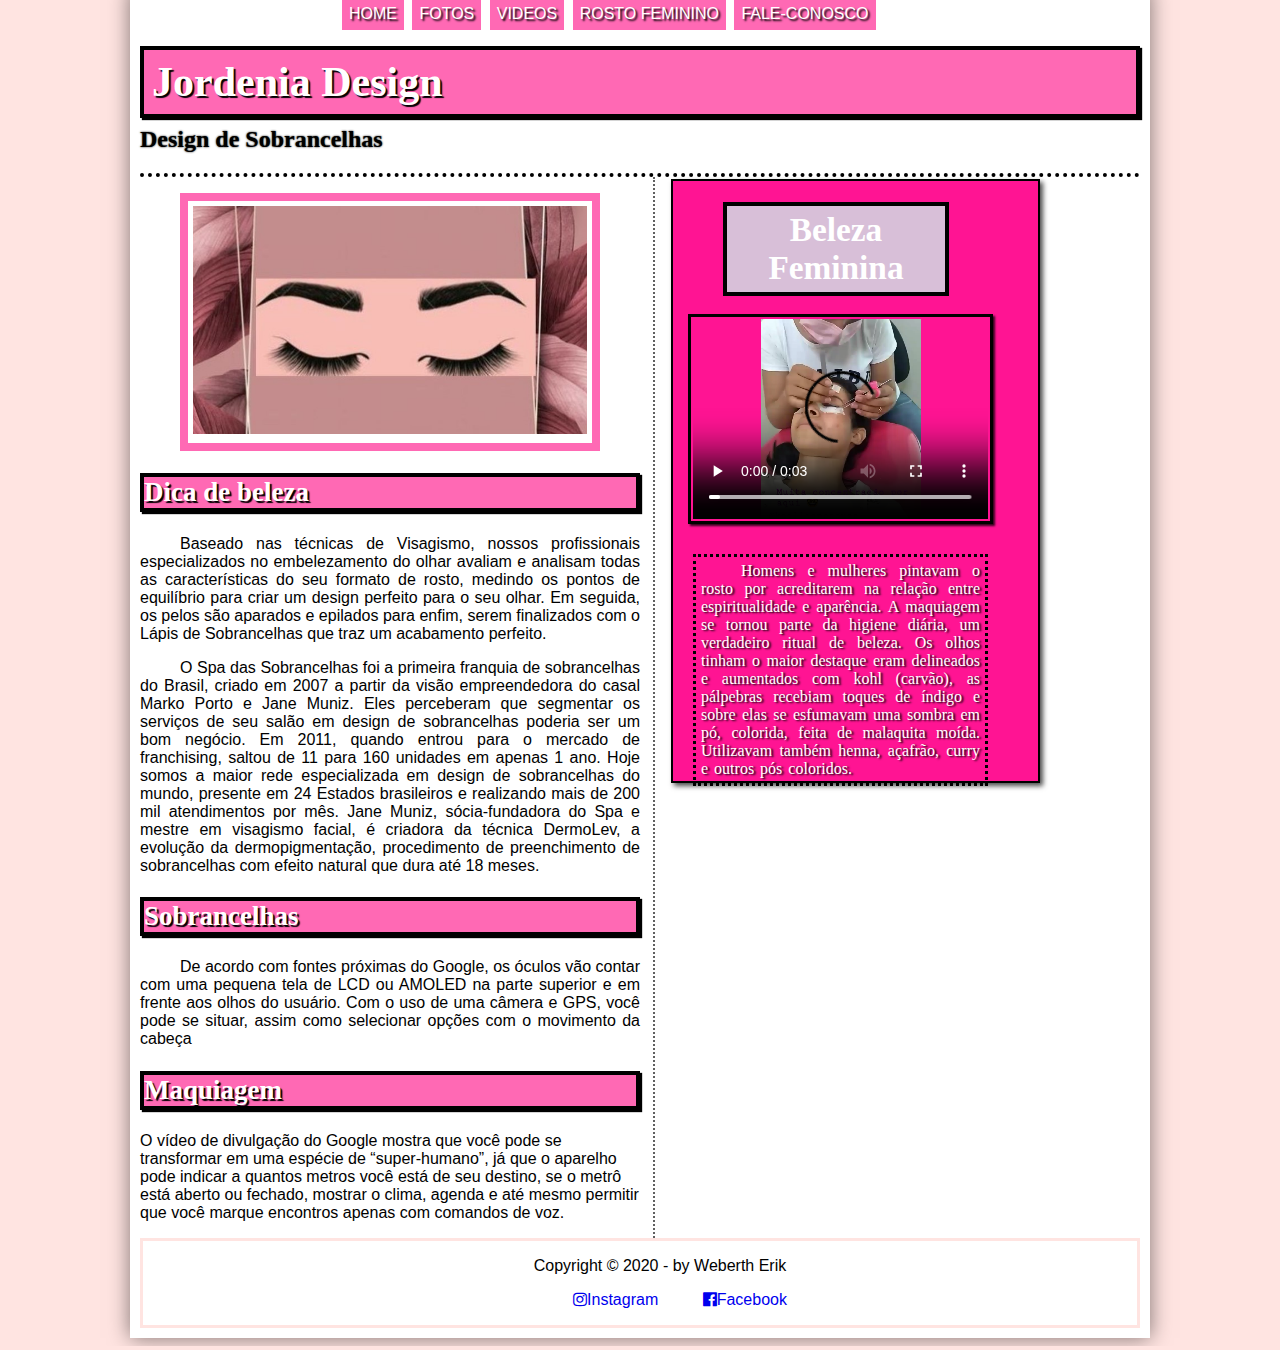
<file: index.html>
<!DOCTYPE html>
<html>
<head>
	<title>Virtuosa</title>
	<meta charset="utf-8">
	<link rel="stylesheet" type="text/css" href="_css/estilo.css">
	<link rel="stylesheet" href="https://cdnjs.cloudflare.com/ajax/libs/font-awesome/4.7.0/css/font-awesome.min.css">
</head>
<body>
<div id="interface">
<header id="cabecalho">
	<hgroup>
		<h1 class="titulo-pagina">Jordenia Design</h1>
		<h2>Design de Sobrancelhas</h2>
	</hgroup>
<nav id="menu">
	<ul>
		<li><a href="index.html">Home</a></li>
		<li><a href="fotos.html">Fotos</a></li>
		<li>Videos</li>
		<li><a href="regioes-face.html">Rosto Feminino</a></li>
		<li>Fale-conosco</li>
	</ul>
</nav>
</header>
<section id="conteudo-principal">
<figure class="foto-legenda">
	<img src="_imagens/belezac.jpeg">
	<figcaption>
		<h3>Jordenia Sirqueira</h3>
		<p>Design de Sobrancelhas</p>
	</figcaption>
</figure>
<h2>Dica de beleza</h2>
<p>Baseado nas técnicas de Visagismo, nossos profissionais especializados no embelezamento do olhar avaliam e analisam todas as características do seu formato de rosto, medindo os pontos de equilíbrio para criar um design perfeito para o seu olhar. Em seguida, os pelos são aparados e epilados para enfim, serem finalizados com o Lápis de Sobrancelhas que traz um acabamento perfeito.</p>
<p>O Spa das Sobrancelhas foi a primeira franquia de sobrancelhas do Brasil, criado em 2007 a partir da visão empreendedora do casal Marko Porto e Jane Muniz. Eles perceberam que segmentar os serviços de seu salão em design de sobrancelhas poderia ser um bom negócio. Em 2011, quando entrou para o mercado de franchising, saltou de 11 para 160 unidades em apenas 1 ano. Hoje somos a maior rede especializada em design de sobrancelhas do mundo, presente em 24 Estados brasileiros e realizando mais de 200 mil atendimentos por mês. Jane Muniz, sócia-fundadora do Spa e mestre em visagismo facial, é criadora da técnica DermoLev, a evolução da dermopigmentação, procedimento de preenchimento de sobrancelhas com efeito natural que dura até 18 meses.</p>

<h2>Sobrancelhas</h2>
<p>De acordo com fontes próximas do Google, os óculos vão contar com uma pequena tela de LCD ou AMOLED na parte superior e em frente aos olhos do usuário. Com o uso de uma câmera e GPS, você pode se situar, assim como selecionar opções com o movimento da cabeça</p>
<h2>Maquiagem</h2>
O vídeo de divulgação do Google mostra que você pode se transformar em uma espécie de “super-<wbrh/>humano”, já que o aparelho pode indicar a quantos metros você está de seu destino, se o metrô está aberto ou fechado, mostrar o clima, agenda e até mesmo permitir que você marque encontros apenas com comandos de voz.</p>

</section>
<aside id="conteudo-lateral">
<h2>Beleza Feminina</h2>
<video controls>
	<source src="_videos/video-jo.mp4" type="video/mp4">
</video>
<p>Homens e mulheres pintavam o rosto por acreditarem na relação entre espiritualidade e aparência. A maquiagem se tornou parte da higiene diária, um verdadeiro ritual de beleza. Os olhos tinham o maior destaque eram delineados e aumentados com kohl (carvão), as pálpebras recebiam toques de índigo e sobre elas se esfumavam uma sombra em pó, colorida, feita de malaquita moída. Utilizavam também henna, açafrão, curry e outros pós coloridos.</p>
</aside>
<footer id="rodape">
	<p>Copyright &copy; 2020 - by Weberth Erik</p>
	<p><a href="https://web.facebook.com/jordenia.sirqueira?_rdc=10&_rdr" target="_blank"><i class="fa fa-instagram"></i>Instagram</a> 
	<a href="https://web.facebook.com/jordenia.sirqueira?_rdc=10&_rdr" target="_blank"><i class="fa fa-facebook-official"></i>Facebook</a></p>
</footer>
</div>
</body>
</html>
</file>
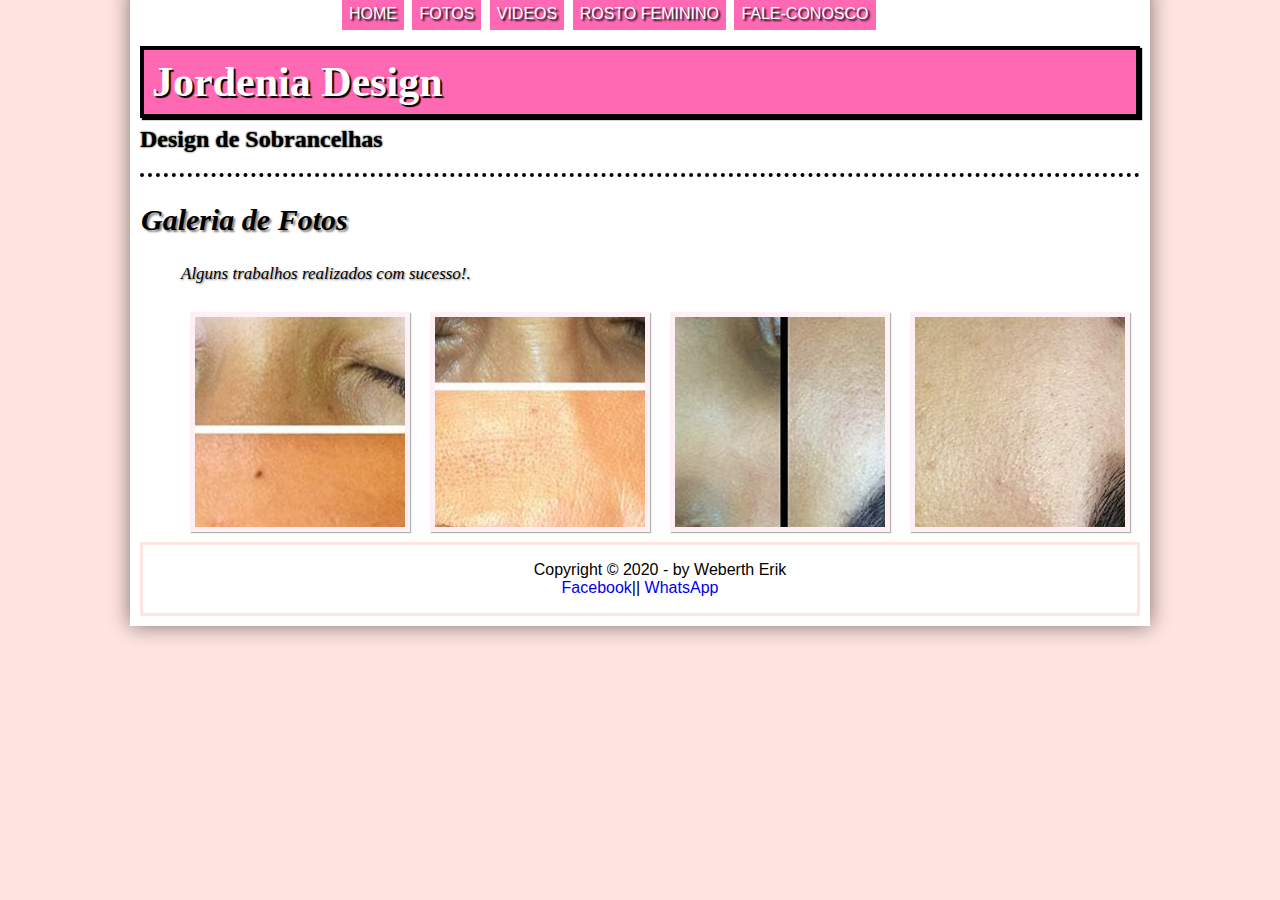
<file: fotos.html>
<!DOCTYPE html>
<html>
<head>
	<title>Design de Sobrancelhas</title>
	<meta charset="utf-8">
	<link rel="stylesheet" type="text/css" href="_css/estilo.css">
	<link rel="stylesheet" type="text/css" href="_css/fotos.css">
</head>
<body>
<div id="interface">
<header id="cabecalho">
	<hgroup>
		<h1 class="titulo-pagina">Jordenia Design</h1>
		<h2>Design de Sobrancelhas</h2>
	</hgroup>
<nav id="menu">
	<ul>
		<li><a href="index.html">Home</a></li>
		<li><a href="fotos.html">Fotos</a></li>
		<li>Videos</li>
		<li><a href="regioes-face.html">Rosto Feminino</a></li>
		<li>Fale-conosco</li>
		</ul>
</nav>
</header>
	<header id="texto-album">
		<h2>Galeria de Fotos</h2>
		<p>Alguns trabalhos realizados com sucesso!.</p>
	</header>
	<ul id="album-fotos">
		<li id="foto01"><span>Design Masculino</span></li>
		<li id="foto02"><span>Desing Feminino</span></li>
		<li id="foto03"><span>Cliente</span></li>
		<li id="foto04"><span>Pra finalizar</span></li>
	</ul>
	<footer id="rodape">
	<p>Copyright &copy; 2020 - by Weberth Erik<br/>
<a href="https://web.facebook.com/jordenia.sirqueira?_rdc=10&_rdr" target="_blank">Facebook</a>|| <a href="http://twitter.com/cursosemvideo" target="_blank">WhatsApp</a></p>
</footer>
</div>
</body>
</html>
</file>
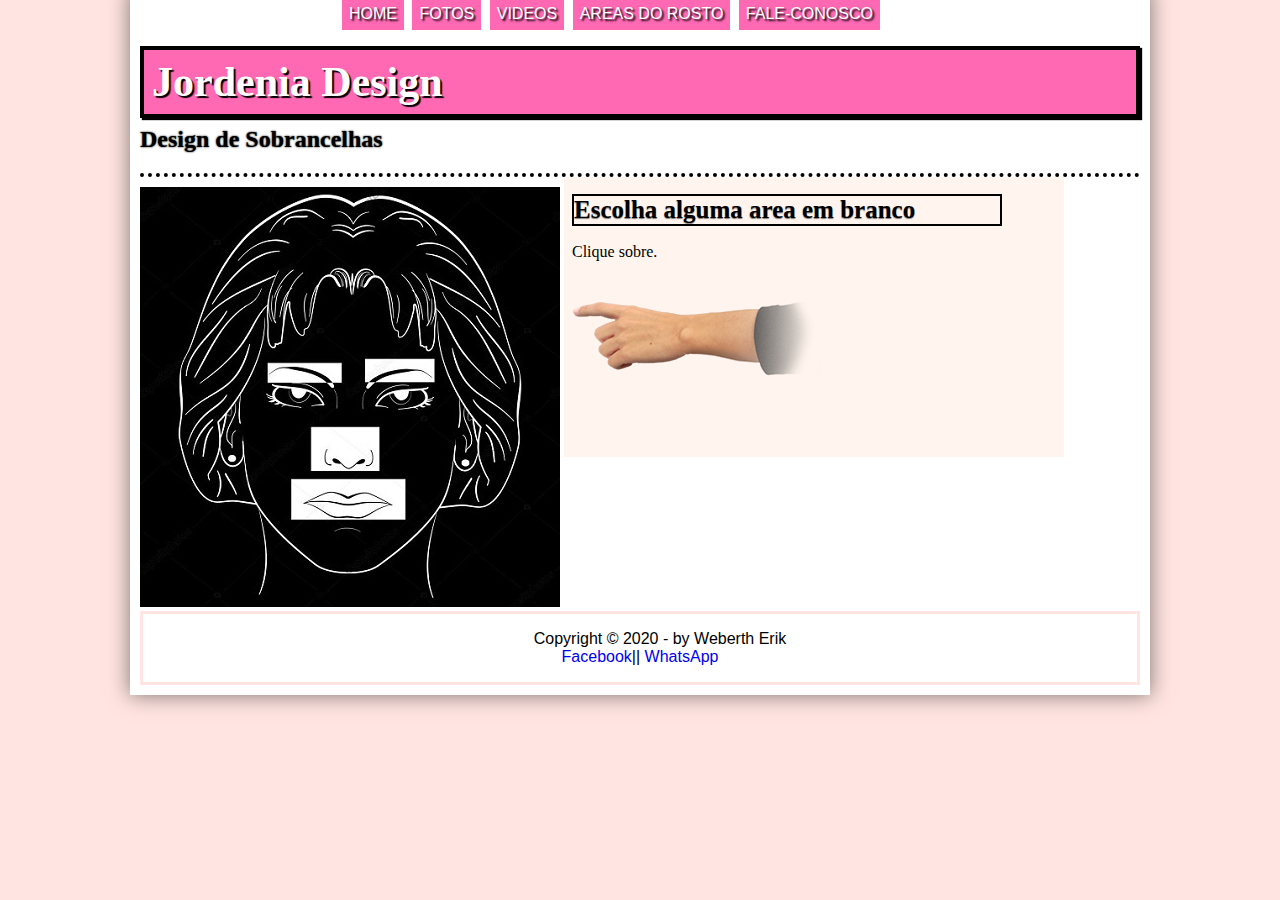
<file: regioes-face.html>
<!DOCTYPE html>
<html>
<head>
	<title>Design de Sobrancelhas</title>
	<meta charset="utf-8">
	<link rel="stylesheet" type="text/css" href="_css/estilo.css">
	<link rel="stylesheet" type="text/css" href="_css/regioes.css">
</head>
<body>
<div id="interface">
<header id="cabecalho">
	<hgroup>
		<h1 class="titulo-pagina">Jordenia Design</h1>
		<h2>Design de Sobrancelhas</h2>
	</hgroup>
<nav id="menu">
	<ul>
		<li><a href="index.html">Home</a></li>
		<li><a href="fotos.html">Fotos</a></li>
		<li>Videos</li>
		<li><a href="regioes-face.html">Areas do rosto</a></li>
		<li>Fale-conosco</li>
		</ul>
</nav>
</header>
<section id="regiao-p">
	<img src="_imagens/mulher.jpg" usemap="#meumapa"/>
	<map name="meumapa">
		<area shape="rect" coords="129,175,199,193" href="regios-textos.html#sobrancelhas" target="jane">
		<area shape="rect" coords="227,172,292,194" href="regios-textos.html#sobrancelhas" target="jane">
	</map>
	<iframe name="jane" src="regios-textos.html" id="janela"></iframe>
</section>
<footer id="rodape">
	<p>Copyright &copy; 2020 - by Weberth Erik<br/>
<a href="https://web.facebook.com/jordenia.sirqueira?_rdc=10&_rdr" target="_blank">Facebook</a>|| <a href="http://twitter.com/cursosemvideo" target="_blank">WhatsApp</a></p>
</footer>
</div>
</body>
</html>
</file>
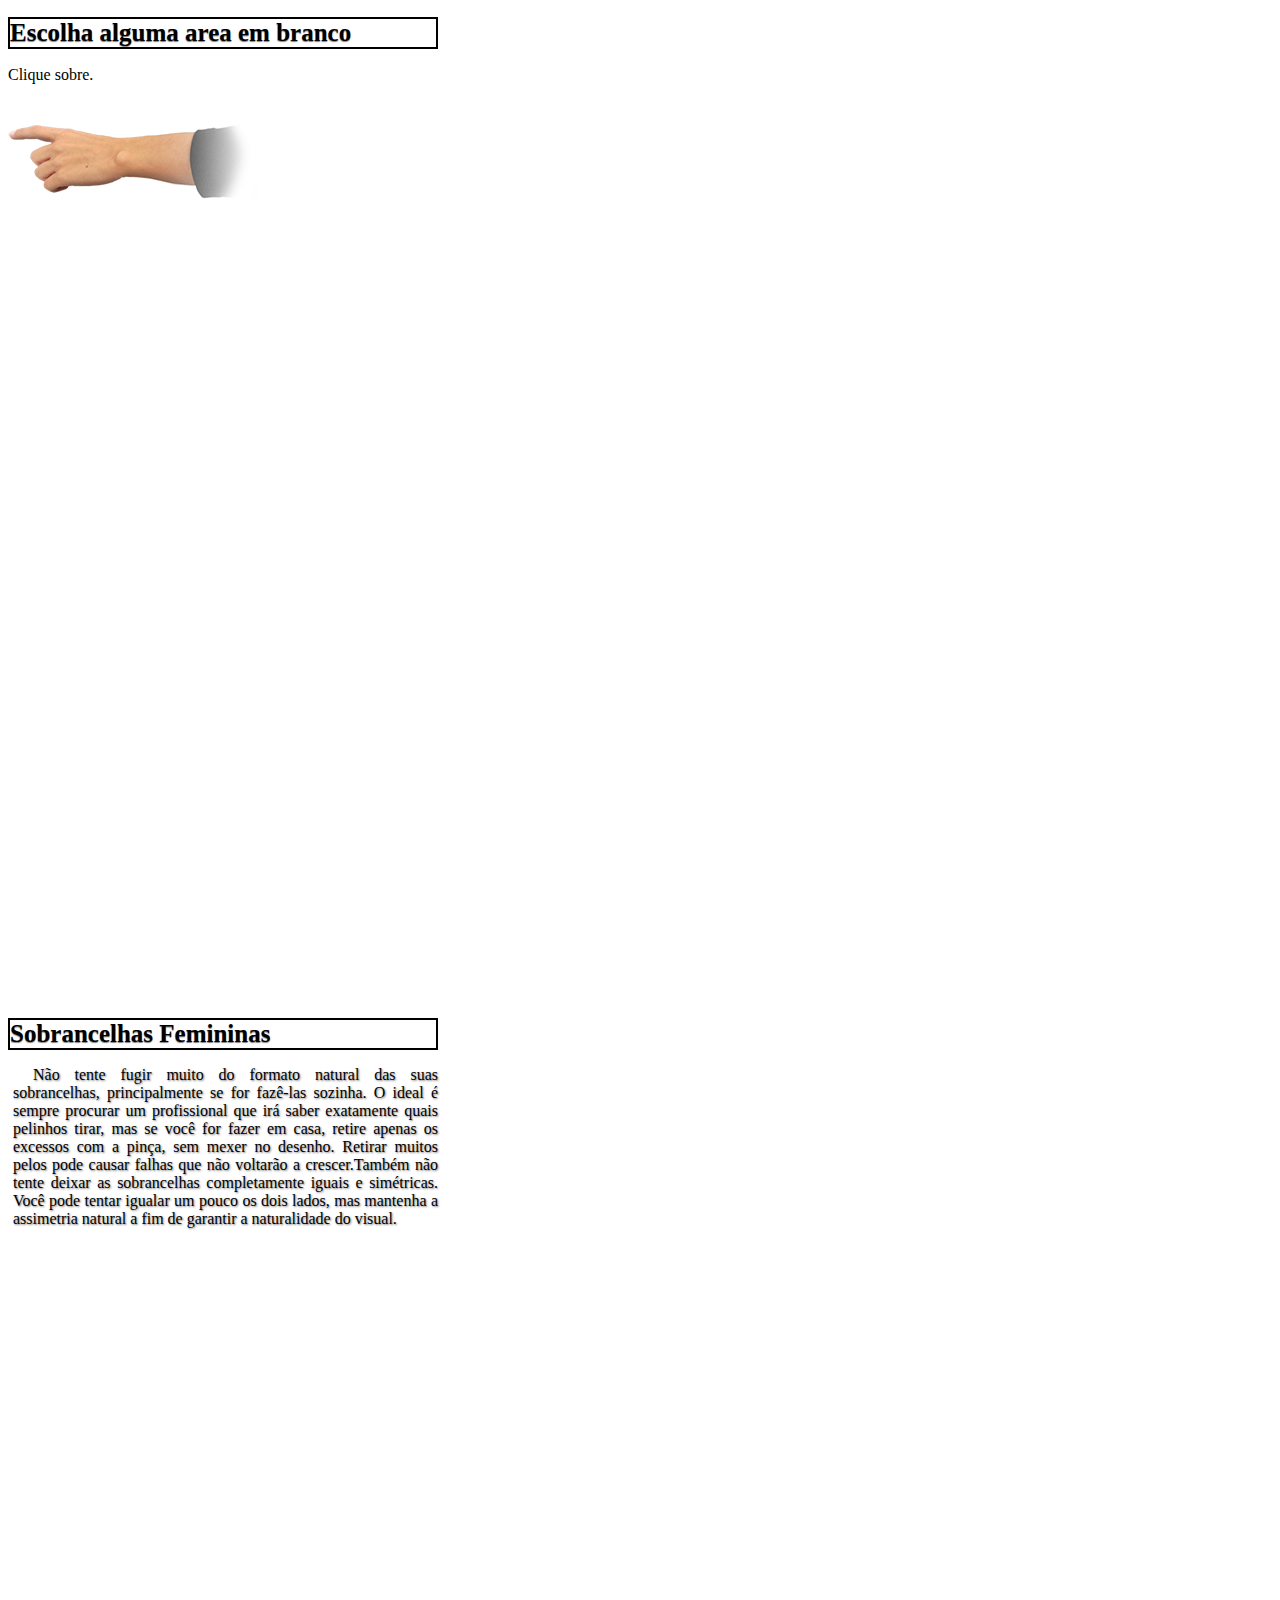
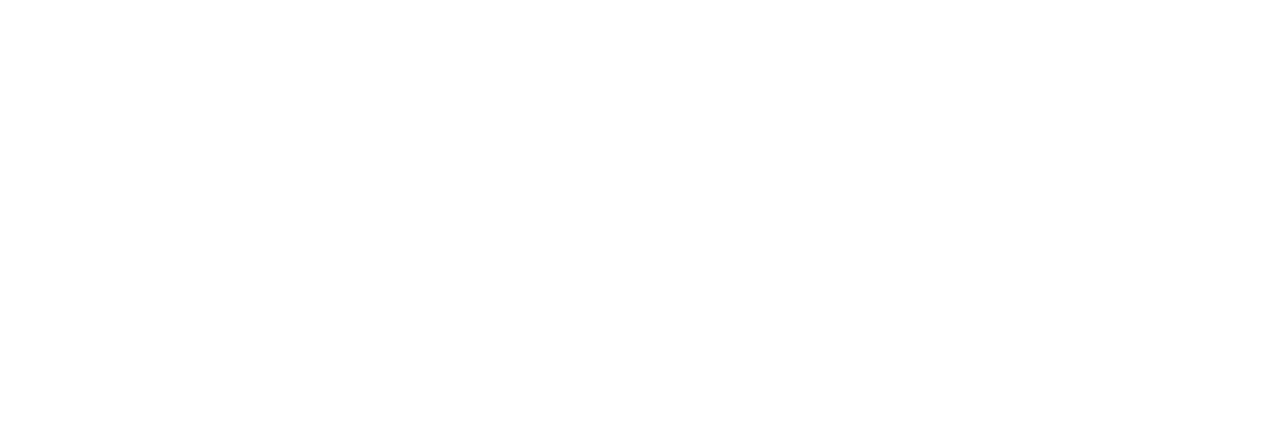
<file: regios-textos.html>
<!DOCTYPE html>
<html>
<head>
	<title>Textos</title>
	<meta charset="utf-8">
	<style>
		body{
			width:430px;
			overflow:hidden;
		}
		header h1{
			font-size:25px;
			text-shadow:0px 1px 1px rgba(0,0,0,.5);
			border:2px double black;
		}
		article#sobrancelhas p{
			text-indent:20px;
			text-shadow:1px 1px 2px rgba(0,0,0,.5);
			text-align: justify;
			margin-left:5px;
		}
		article{
			margin-bottom: 800px;
		}
	</style>
</head>
<body>
	<article id="Topo">
		<header>
			<h1>Escolha alguma area em branco</h1>
		</header>
			<p>Clique sobre.</p>
			<img src="_imagens/mao.png">
	</article>

	<article id="sobrancelhas">
		<header>
			<h1>Sobrancelhas Femininas</h1>
		</header>
			<p>Não tente fugir muito do formato natural das suas sobrancelhas, principalmente se for fazê-las sozinha. O ideal é sempre procurar um profissional que irá saber exatamente quais pelinhos tirar, mas se você for fazer em casa, retire apenas os excessos com a pinça, sem mexer no desenho. Retirar muitos pelos pode causar falhas que não voltarão a crescer.Também não tente deixar as sobrancelhas completamente iguais e simétricas. Você pode tentar igualar um pouco os dois lados, mas mantenha a assimetria natural a fim de garantir a naturalidade do visual.</p>
	</article>
</body>
</html>
</file>
<file: _css/estilo.css>
@charset "UTF-8";

body{
	background-color:#FFE4E1;
	font-family:Arial, san-serif;
}
div#interface{
	width:1000px;
	background-color:#ffffff;
	margin:-20px auto 0px auto;
	padding:10px;
	box-shadow:0px 0px 20px rgba(0,0,0,.5);
}
h1.titulo-pagina{
	background-color:#FF69B4;
	padding:8px;
	border:4px solid black;
	font-family:Brush Script MT;
	font-size:42px;
	text-shadow:2px 2px 1px black;
	box-shadow: 2px 2px 1px black;
	color:white;
	position:relative;
	top:20px;
}
nav#menu a{
	text-decoration:none;
	color:white;
}
p{
	text-align: justify;
	text-indent:40px;
}
header#cabecalho{
	border-bottom:4px dotted black;
}
section#conteudo-principal{
	display:block;
	width:500px;
	float: left;
	border-right:2px dotted #606060;
	padding-right:13px;
	margin-top:0px;
}
section#conteudo-principal h2{
	background-color:#FF69B4;
	border:4px solid black;
	font-family:Brush Script MT;
	font-size:27px;
	text-shadow:2px 2px 1px black;
	box-shadow: 2px 2px 1px black;
	color:white;
}
aside#conteudo-lateral{
	display:block;
	width:265px;
	height:500px;
	float:right;
	padding:50px;
	margin-top:2px;
	border:2px solid rgba(0,0,0,.4);
	margin-right:100px;
	border:2px solid black;
	box-shadow:3px 3px 5px rgba(0,0,0,.7);
	/*background-color:#FF69B4;*/
	background-color:rgba(255,20,147);
}
aside#conteudo-lateral p{
	text-align:justify;
	word-spacing:2px;
	line-height:18px;
	border:3px dotted black;
	padding:5px;
	font-family: Palatino, serif;
	font-size:12pt;
	text-shadow:2px 1px 2px black;
	color:white;
	margin-left:-30px;
}
aside#conteudo-lateral h2{
	background-color:#D8BFD8;
	padding:5px;
	border:4px solid black;
	font-family:Brush Script MT;
	color:white;
	text-align:center;
	margin-top:-29px;
	margin-right:39px;
	font-size:25pt;
}
hgroup h2{
	font-family: cursive;
	text-shadow:0px 0px 2px black;
}
figure.foto-legenda img{
	width:100%;
	height: 100%;
}
figure.foto-legenda figcaption{
	opacity:0;
	width: 100%;
	height:100%;
	position: absolute;
	background-color:rgba(0,0,0,.4);
	top:0px;
	color: white;
	padding:10px;
	box-sizing:border-box;
	transition:1s opacity; 
}
figure.foto-legenda:hover figcaption{
	opacity:1;
}
figure.foto-legenda{
	position:relative;
	border:8px solid #FF69B4;
	padding:5px;
}
figure.foto-legenda p,h3{
	font-family:Garamond;
	font-size:15pt;
	text-shadow:2px 2px 1px black;
}
aside#conteudo-lateral video{
	border:3px solid black;
	padding:2px;
	box-shadow:2px 2px 2px rgba(0,0,0,.8);
	width:295px; 
	height:200px;
	position:relative;
	right:35px;
	top:-10px;
}
nav#menu{
	display:block;
}
nav#menu ul{
	position: absolute;
	top:-20px;
	left:300px;
}
nav#menu li{
	list-style:none;
	display:inline-block;
	border:2px solid white;
	background-color:#FF69B4;
	padding:7px;
	text-transform:uppercase;
	color:white;
	text-shadow:2px 2px 2px black;
}
nav#menu li:hover{
	color:red;
}
footer#rodape{
	clear: both;
	border:3px solid #FFE4E1;
}
footer#rodape p a{
	text-decoration: none;
}
footer#rodape div#info-copy{
	margin-bottom: 10px;
}
footer#rodape p{
	text-align: center;
}
</file>
<file: _css/fotos.css>
ul#album-fotos li{
	float:left;
	width:200px;
	height:200px;
	list-style:none;
	background-color:#ffffff;
	margin:10px;
	padding:5px;
	border:5px solid #FFF0F5;
	box-shadow:1px 1px 1px rgba(0,0,0,.3);
	-webkit-transition: all .5s ease-in;
}
ul#album-fotos li#foto01{
	background:url('../_imagens/foto01.jpeg') no-repeat;
	background-position:50% 50%;
	background-size:640px 640px;
}
ul#album-fotos li#foto01:hover{
	background-position:0px 0px;
	background-size:220px 220px;
}
ul#album-fotos li#foto02{
	background: url("../_imagens/foto02.jpeg")no-repeat;
	background-position:50% 50%;
	background-size:640px 673px;
}
ul#album-fotos li#foto02:hover{
	background-position:0px 0px;
	background-size:210px 210px;
}
ul#album-fotos li#foto03{
	background: url("../_imagens/foto03.jpeg") no-repeat;
	background-position:50% 50%;
	background-size:640px 640px;
}
ul#album-fotos li#foto03:hover{
	background-position:0px 0px;
	background-size:210px 210px;
}
ul#album-fotos li#foto04{
	background: url("../_imagens/foto04.jpeg") no-repeat;
	background-position:50% 50%;
	background-size: 640px 800px;
}
ul#album-fotos li#foto04:hover{
	background-position:0px 0px;
	background-size:220px 220px;
}
ul#album-fotos li span{
	opacity:0; 
}
ul#album-fotos li:hover span{
	opacity:1;
	text-shadow: 2px 2px 2px rgba(0,0,0,.3);
	color:#ffffff;
	font-family:Bookman L, serif;
	box-shadow:1px 1px 1px rgba(0,0,0,.3);
	line-height:370px;
	font-size:11pt;
	padding:5px;
}
ul#album-fotos li:hover{
	-webkit-transform:scale(1.5);
}
header#texto-album h2{
	font-size:30px;
	font-family:cursive;
	font-style:italic;
	text-shadow:2px 2px 2px rgba(0,0,0,.5);
	color:#000000;
	padding:1px;
}
header#texto-album p{
	font-size:17px;
	font-family:cursive;
	font-style:italic;
	text-shadow:1px 1px 2px rgba(0,0,0,.5);
	color:#000000;
	padding:1px;
}
</file>
<file: _css/regioes.css>
section#regiao-p{
	width:1000px;
	margin: auto;
}
iframe#janela{
	border: none;
	margin-bottom:150px;
	background-color:#FFF5EE;
	width:500px;
	height:280px;
}
</file>
